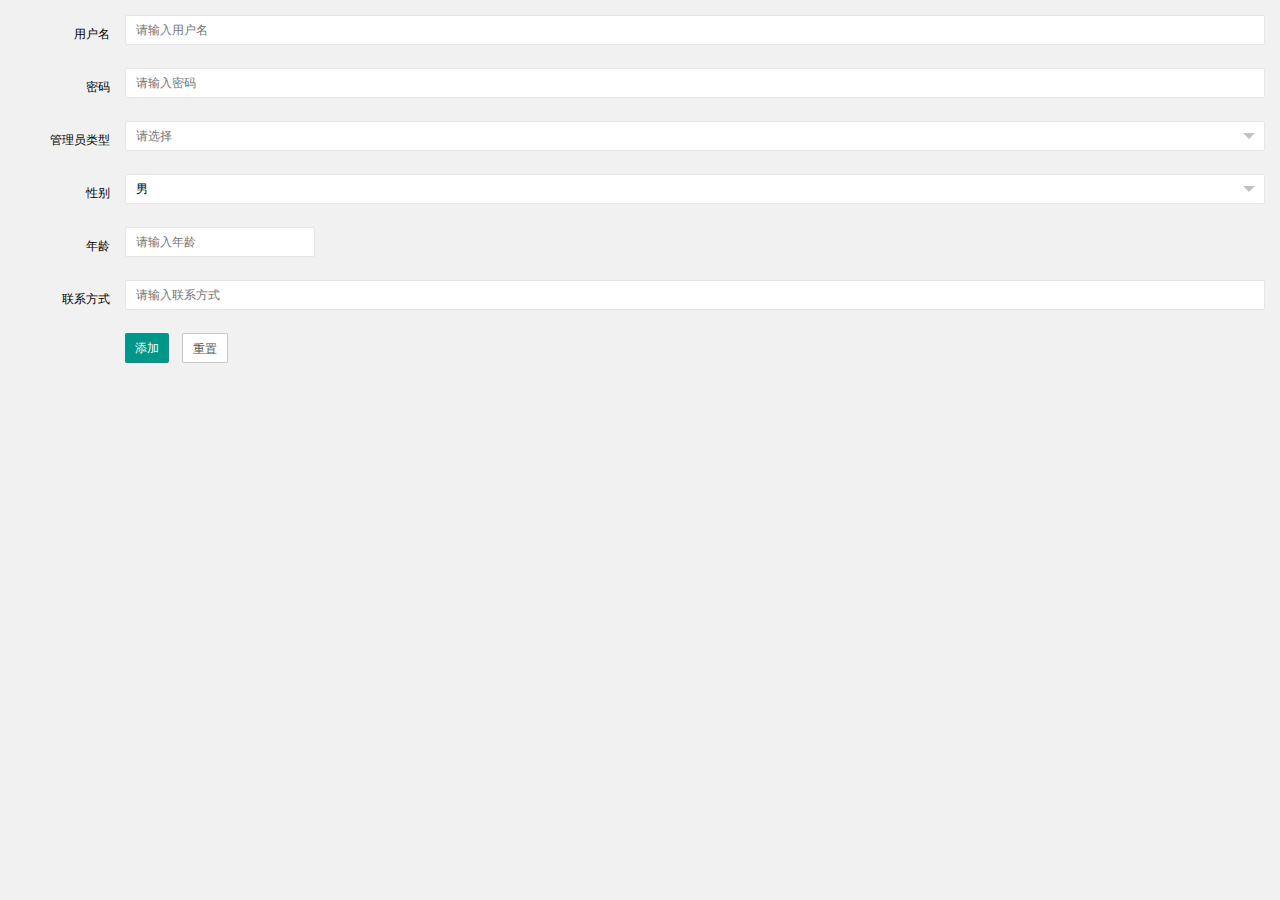
<file: web/resources/admin-admin-add.html>
<!DOCTYPE html>
<html class="x-admin-sm">

<head>
  <meta charset="UTF-8">
  <title>欢迎页面-X-admin2.2</title>
  <meta name="renderer" content="webkit">
  <meta http-equiv="X-UA-Compatible" content="IE=edge,chrome=1">
  <meta name="viewport" content="width=device-width,user-scalable=yes, minimum-scale=0.4, initial-scale=0.8,target-densitydpi=low-dpi" />
  <link rel="stylesheet" href="./css/font.css">
  <link rel="stylesheet" href="./css/xadmin.css">
  <script type="text/javascript" src="./lib/layui/layui.js" charset="utf-8"></script>
  <script type="text/javascript" src="./js/xadmin.js"></script>
  <!-- 让IE8/9支持媒体查询，从而兼容栅格 -->
  <!--[if lt IE 9]>
  <script src="https://cdn.staticfile.org/html5shiv/r29/html5.min.js"></script>
  <script src="https://cdn.staticfile.org/respond.js/1.4.2/respond.min.js"></script>
  <![endif]--></head>

<body>
<div class="layui-fluid">
  <div class="layui-row">
    <form class="layui-form" action="" id="addForm">
      <div class="layui-form-item">
        <label class="layui-form-label">用户名</label>
        <div class="layui-input-block">
          <input type="text" name="username" id="username" required  lay-verify="required" placeholder="请输入用户名" autocomplete="off" class="layui-input">
        </div>
      </div>
      <div class="layui-form-item">
        <label class="layui-form-label">密码</label>
        <div class="layui-input-block">
          <input type="password" name="password" id="password" required  lay-verify="required" placeholder="请输入密码" autocomplete="off" class="layui-input">
        </div>
      </div>
      <div class="layui-form-item">
        <label class="layui-form-label">管理员类型</label>
        <div class="layui-input-block">
          <select name="issuper" lay-verify="required">
            <option value=""></option>
            <option value="0">管理员</option>
            <option value="1">超级管理员</option>
          </select>
        </div>
      </div>
      <div class="layui-form-item">
        <label class="layui-form-label">性别</label>
        <div class="layui-input-block">
          <select name="sex" id="sex" lay-verify="required">
            <option value="男">男</option>
            <option value="女">女</option>
          </select>
        </div>
      </div>
      <div class="layui-form-item">
        <label class="layui-form-label">年龄</label>
        <div class="layui-input-inline">
          <input type="text" name="age" id="age" required lay-verify="required" placeholder="请输入年龄" autocomplete="off" class="layui-input">
        </div>
      </div>
      <div class="layui-form-item">
        <label class="layui-form-label">联系方式</label>
        <div class="layui-input-block">
          <input type="text" name="phone" id="phone" required  lay-verify="required" placeholder="请输入联系方式" autocomplete="off" class="layui-input">
        </div>
      </div>
      <div class="layui-form-item">
        <div class="layui-input-block">
          <button class="layui-btn" lay-submit lay-filter="formDemo">添加</button>
          <button type="reset" class="layui-btn layui-btn-primary">重置</button>
        </div>
      </div>
    </form>
  </div>
</div>
<script>
  //Demo
  layui.use('form', function(){
    var form = layui.form;

    //提交
    form.on('submit(formDemo)', function(data){
      $.ajax({
        url: "/admin/add",
        type: "POST",
        data: $("#addForm").serialize(),
        success: function (data) {
          alert("添加成功");   //打印提示信息
        },
        error: function (data) {
          alert("error!")
        }
      });
      return false;
    });
  });

</script>
<script>var _hmt = _hmt || []; (function() {
  var hm = document.createElement("script");
  hm.src = "https://hm.baidu.com/hm.js?b393d153aeb26b46e9431fabaf0f6190";
  var s = document.getElementsByTagName("script")[0];
  s.parentNode.insertBefore(hm, s);
})();</script>
</body>

</html>
</file>
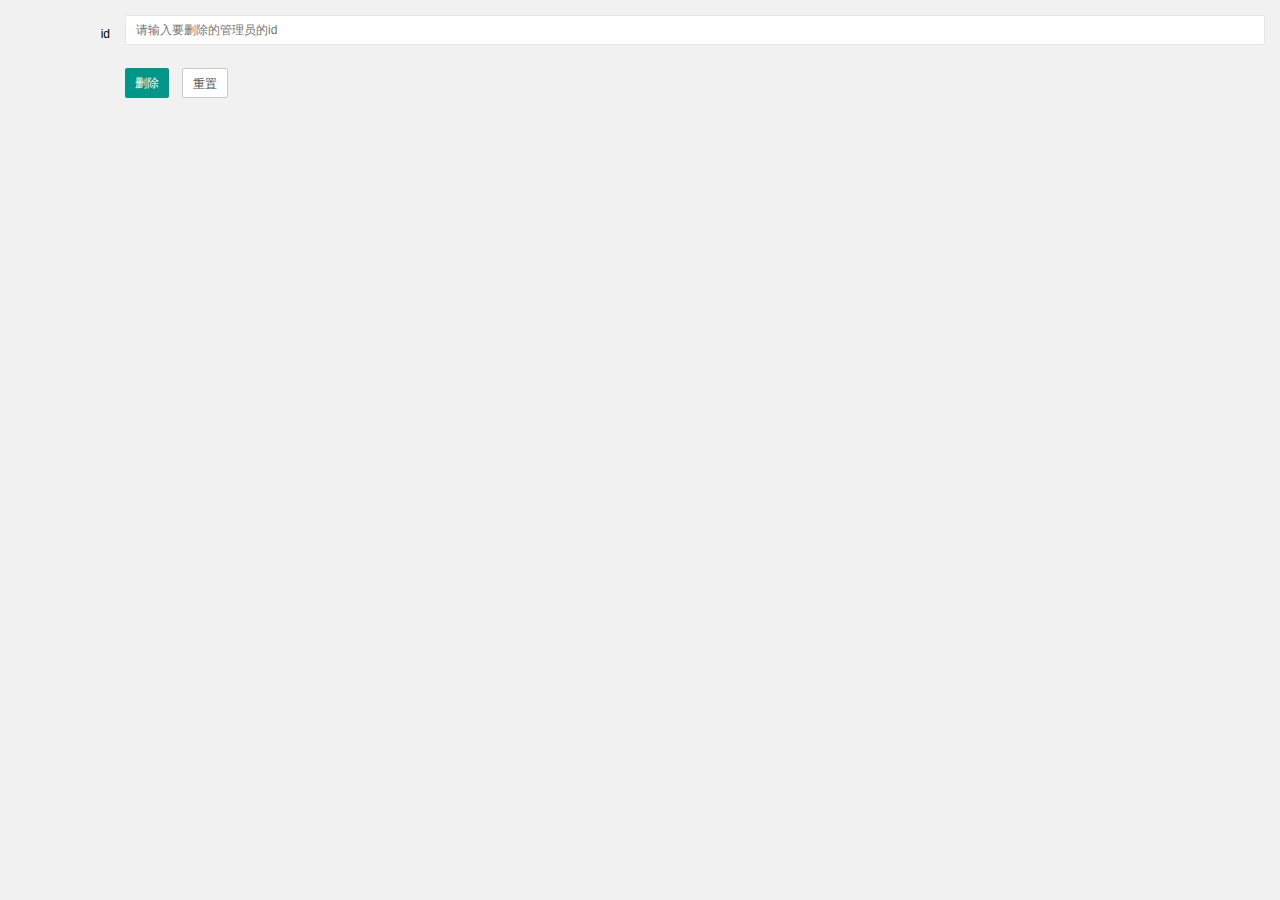
<file: web/resources/admin-admin-del.html>
<!DOCTYPE html>
<html class="x-admin-sm">

<head>
    <meta charset="UTF-8">
    <title>欢迎页面-X-admin2.2</title>
    <meta name="renderer" content="webkit">
    <meta http-equiv="X-UA-Compatible" content="IE=edge,chrome=1">
    <meta name="viewport" content="width=device-width,user-scalable=yes, minimum-scale=0.4, initial-scale=0.8,target-densitydpi=low-dpi" />
    <link rel="stylesheet" href="./css/font.css">
    <link rel="stylesheet" href="./css/xadmin.css">
    <script type="text/javascript" src="./lib/layui/layui.js" charset="utf-8"></script>
    <script type="text/javascript" src="./js/xadmin.js"></script>
    <!-- 让IE8/9支持媒体查询，从而兼容栅格 -->
    <!--[if lt IE 9]>
    <script src="https://cdn.staticfile.org/html5shiv/r29/html5.min.js"></script>
    <script src="https://cdn.staticfile.org/respond.js/1.4.2/respond.min.js"></script>
    <![endif]--></head>

<body>
<div class="layui-fluid">
    <div class="layui-row">
        <form class="layui-form" action="" id="addForm">
            <div class="layui-form-item">
                <label class="layui-form-label">id</label>
                <div class="layui-input-block">
                    <input type="text" name="id" id="id" required  lay-verify="required" placeholder="请输入要删除的管理员的id" autocomplete="off" class="layui-input">
                </div>
            </div>
            <div class="layui-form-item">
                <div class="layui-input-block">
                    <button class="layui-btn" lay-submit lay-filter="formDemo">删除</button>
                    <button type="reset" class="layui-btn layui-btn-primary">重置</button>
                </div>
            </div>
        </form>
    </div>
</div>
<script>
    //Demo
    layui.use('form', function(){
        var form = layui.form;

        //提交
        form.on('submit(formDemo)', function(id){
            $.ajax({
                url:"/admin/delete?id="+$("#id").val(),
                type:"GET",
                data:$("#id").val(),
                success:function(data){
                    console.log(this.url);
                    alert("删除成功")
                },
                error:function(data){
                    alert("error!")
                }
            });
            return false;
        });
    });

</script>
<script>var _hmt = _hmt || []; (function() {
    var hm = document.createElement("script");
    hm.src = "https://hm.baidu.com/hm.js?b393d153aeb26b46e9431fabaf0f6190";
    var s = document.getElementsByTagName("script")[0];
    s.parentNode.insertBefore(hm, s);
})();</script>
</body>

</html>
</file>
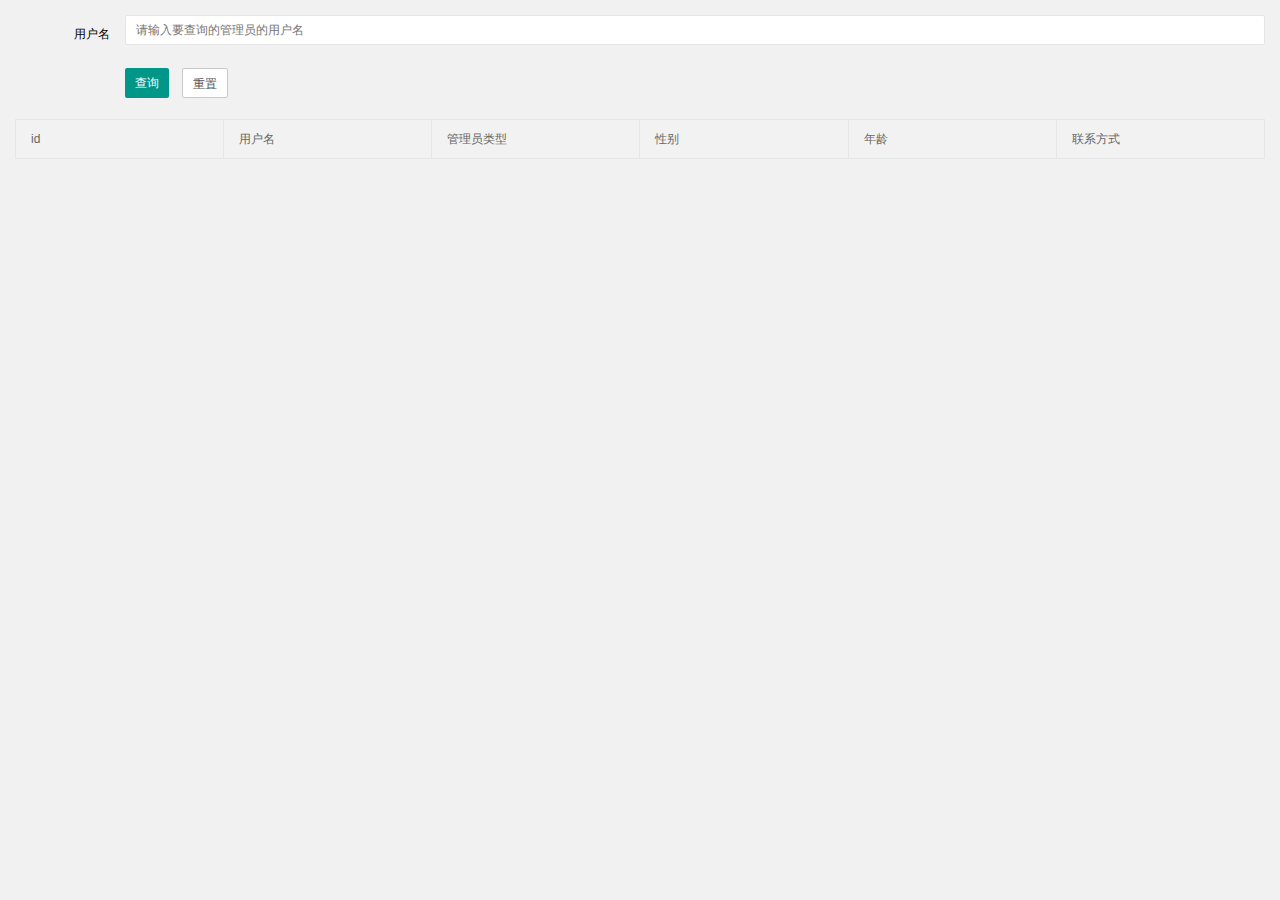
<file: web/resources/admin-admin-get.html>
<!DOCTYPE html>
<html class="x-admin-sm">

<head>
  <meta charset="UTF-8">
  <title>欢迎页面-X-admin2.2</title>
  <meta name="renderer" content="webkit">
  <meta http-equiv="X-UA-Compatible" content="IE=edge,chrome=1">
  <meta name="viewport" content="width=device-width,user-scalable=yes, minimum-scale=0.4, initial-scale=0.8,target-densitydpi=low-dpi" />
  <link rel="stylesheet" href="./css/font.css">
  <link rel="stylesheet" href="./css/xadmin.css">
  <script type="text/javascript" src="./lib/layui/layui.js" charset="utf-8"></script>
  <script type="text/javascript" src="./js/xadmin.js"></script>
  <!-- 让IE8/9支持媒体查询，从而兼容栅格 -->
  <!--[if lt IE 9]>
  <script src="https://cdn.staticfile.org/html5shiv/r29/html5.min.js"></script>
  <script src="https://cdn.staticfile.org/respond.js/1.4.2/respond.min.js"></script>
  <![endif]--></head>

<body>
<div class="layui-fluid">
  <div class="layui-row">
    <form class="layui-form" action="" id="getForm">
      <div class="layui-form-item">
        <label class="layui-form-label">用户名</label>
        <div class="layui-input-block">
          <input type="text" name="username" id="username" required  lay-verify="required" placeholder="请输入要查询的管理员的用户名" autocomplete="off" class="layui-input">
        </div>
      </div>
      <div class="layui-form-item">
        <div class="layui-input-block">
          <button class="layui-btn" lay-submit lay-filter="formDemo">查询</button>
          <button type="reset" class="layui-btn layui-btn-primary">重置</button>
        </div>
      </div>
    </form>
    <table class="layui-table" lay-filter="test">
      <thead>
      <tr>
        <th >id</th>
        <th >用户名</th>
        <th>管理员类型</th>
        <th >性别</th>
        <th>年龄</th>
        <th>联系方式</th>

      </tr>
      </thead>
      <tbody id="tbody"></tbody>
    </table>
  </div>
</div>
<script>
  //Demo
  layui.use('form', function(){
    var form = layui.form;

    //提交
    form.on('submit(formDemo)', function(id){
      $.ajax({
        url:'admin/get',
        type:'GET',
        data:$("#getForm").serialize(),
        success:function(data){
          if (data.issuper == 1){
            superinfo="超级管理员"
          }else {superinfo="管理员"};
          var htmlstr="";
          var str = "<tr><td>"+data.id
                  +"</td><td>"+data.password
                  +"</td><td>"+superinfo
                  +"</td><td>"+data.sex
                  +"</td><td>"+data.age
                  +"</td><td>"+data.phone
                  +"</td></tr>"
          htmlstr+=str;
          $("#tbody").html(htmlstr);
        },
        error:function(){
          alert('服务器执行错误！');
        }
      });
      return false;
    });
  });

</script>
<script>var _hmt = _hmt || []; (function() {
  var hm = document.createElement("script");
  hm.src = "https://hm.baidu.com/hm.js?b393d153aeb26b46e9431fabaf0f6190";
  var s = document.getElementsByTagName("script")[0];
  s.parentNode.insertBefore(hm, s);
})();</script>
</body>

</html>
</file>
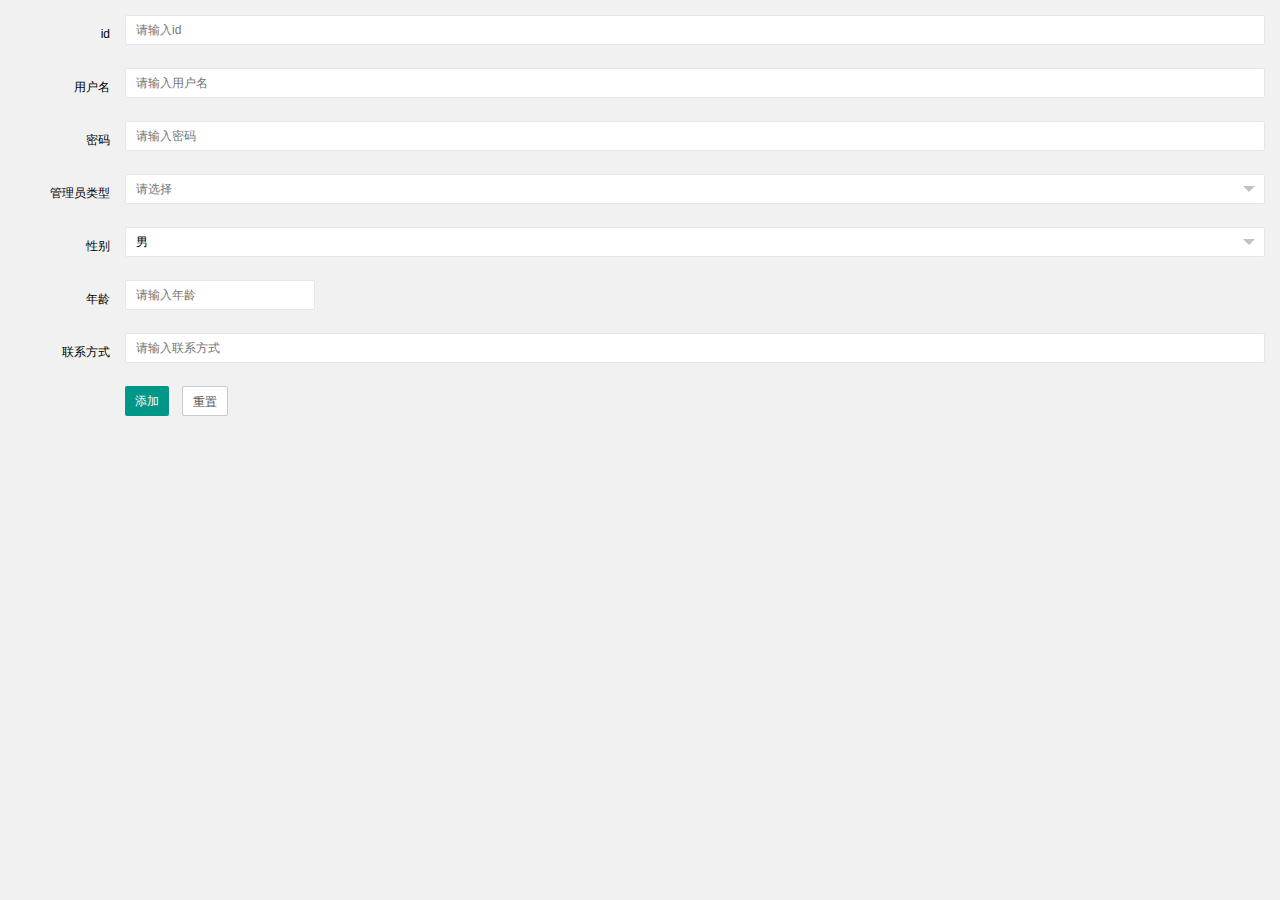
<file: web/resources/admin-admin-update.html>
<!DOCTYPE html>
<html class="x-admin-sm">

<head>
  <meta charset="UTF-8">
  <title>欢迎页面-X-admin2.2</title>
  <meta name="renderer" content="webkit">
  <meta http-equiv="X-UA-Compatible" content="IE=edge,chrome=1">
  <meta name="viewport" content="width=device-width,user-scalable=yes, minimum-scale=0.4, initial-scale=0.8,target-densitydpi=low-dpi" />
  <link rel="stylesheet" href="./css/font.css">
  <link rel="stylesheet" href="./css/xadmin.css">
  <script type="text/javascript" src="./lib/layui/layui.js" charset="utf-8"></script>
  <script type="text/javascript" src="./js/xadmin.js"></script>
  <!-- 让IE8/9支持媒体查询，从而兼容栅格 -->
  <!--[if lt IE 9]>
  <script src="https://cdn.staticfile.org/html5shiv/r29/html5.min.js"></script>
  <script src="https://cdn.staticfile.org/respond.js/1.4.2/respond.min.js"></script>
  <![endif]--></head>

<body>
<div class="layui-fluid">
  <div class="layui-row">
    <form class="layui-form" action="" id="editForm">
      <div class="layui-form-item">
        <label class="layui-form-label">id</label>
        <div class="layui-input-block">
          <input type="text" name="id" id="id" required  lay-verify="required" placeholder="请输入id" autocomplete="off" class="layui-input">
        </div>
      </div>
      <div class="layui-form-item">
        <label class="layui-form-label">用户名</label>
        <div class="layui-input-block">
          <input type="text" name="username" id="username" required  lay-verify="required" placeholder="请输入用户名" autocomplete="off" class="layui-input">
        </div>
      </div>
      <div class="layui-form-item">
        <label class="layui-form-label">密码</label>
        <div class="layui-input-block">
          <input type="password" name="password" id="password" required  lay-verify="required" placeholder="请输入密码" autocomplete="off" class="layui-input">
        </div>
      </div>
      <div class="layui-form-item">
        <label class="layui-form-label">管理员类型</label>
        <div class="layui-input-block">
          <select name="issuper" lay-verify="required">
            <option value=""></option>
            <option value="0">管理员</option>
            <option value="1">超级管理员</option>
          </select>
        </div>
      </div>
      <div class="layui-form-item">
        <label class="layui-form-label">性别</label>
        <div class="layui-input-block">
          <select name="sex" id="sex" lay-verify="required">
            <option value="男">男</option>
            <option value="女">女</option>
          </select>
        </div>
      </div>
      <div class="layui-form-item">
        <label class="layui-form-label">年龄</label>
        <div class="layui-input-inline">
          <input type="text" name="age" id="age" required lay-verify="required" placeholder="请输入年龄" autocomplete="off" class="layui-input">
        </div>
      </div>
      <div class="layui-form-item">
        <label class="layui-form-label">联系方式</label>
        <div class="layui-input-block">
          <input type="text" name="phone" id="phone" required  lay-verify="required" placeholder="请输入联系方式" autocomplete="off" class="layui-input">
        </div>
      </div>
      <div class="layui-form-item">
        <div class="layui-input-block">
          <button class="layui-btn" lay-submit lay-filter="formDemo">添加</button>
          <button type="reset" class="layui-btn layui-btn-primary">重置</button>
        </div>
      </div>
    </form>
  </div>
</div>
<script>
  //Demo
  layui.use('form', function(){
    var form = layui.form;

    //提交
    form.on('submit(formDemo)', function(data){
      $.ajax({
        url: "/admin/update",
        type: "POST",
        data: $("#editForm").serialize(),
        success: function(data) {
          console.log(data);
          alert('更新成功');
        },
        error: function(data) {
          alert('更新失败!');
        }
      });
      return false;
    });
  });

</script>
<script>var _hmt = _hmt || []; (function() {
  var hm = document.createElement("script");
  hm.src = "https://hm.baidu.com/hm.js?b393d153aeb26b46e9431fabaf0f6190";
  var s = document.getElementsByTagName("script")[0];
  s.parentNode.insertBefore(hm, s);
})();</script>
</body>

</html>
</file>
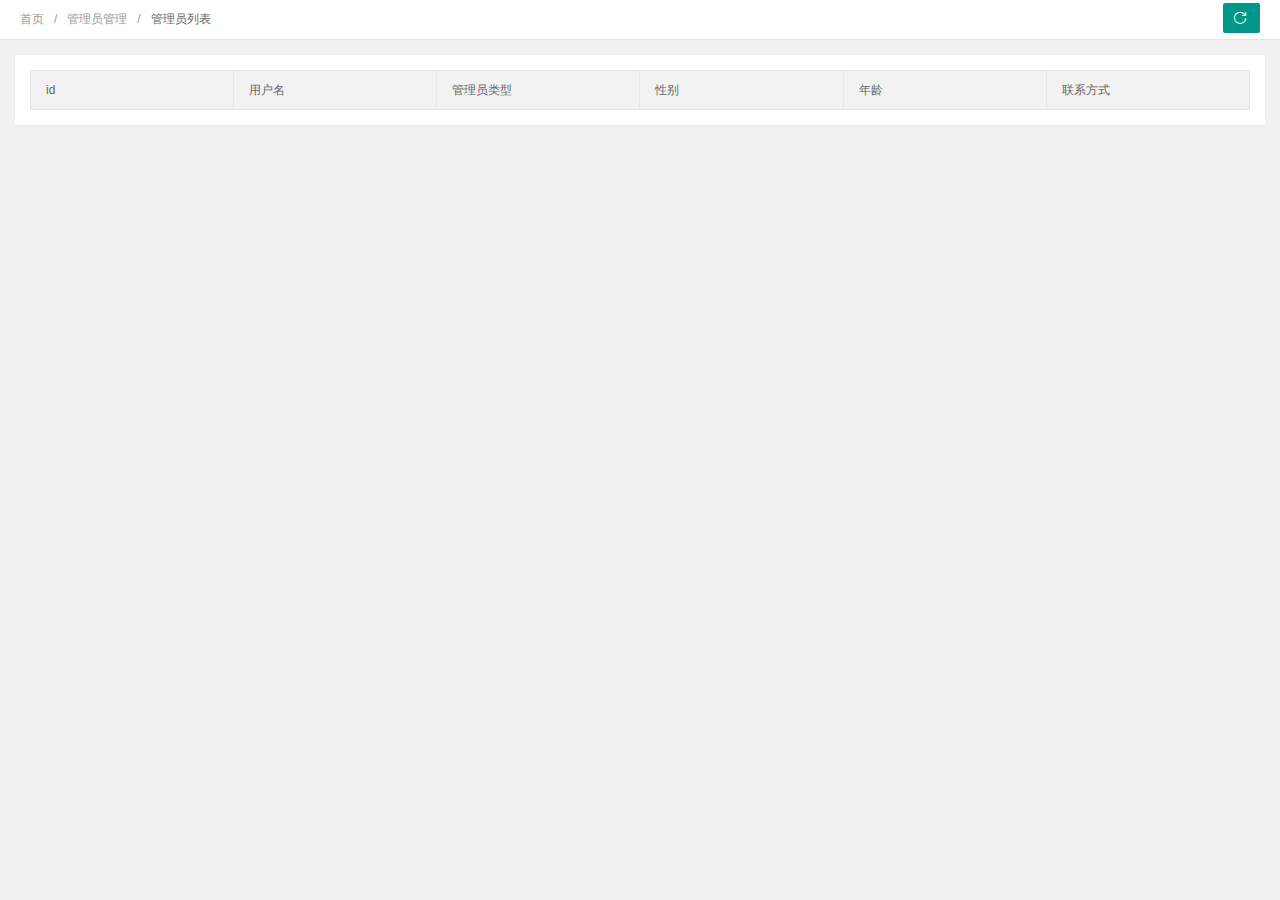
<file: web/resources/admin-list.html>
<!DOCTYPE html>
<html class="x-admin-sm">

<head>
    <meta charset="UTF-8">
    <title>欢迎页面-X-admin2.2</title>
    <meta name="renderer" content="webkit">
    <meta http-equiv="X-UA-Compatible" content="IE=edge,chrome=1">
    <meta name="viewport" content="width=device-width,user-scalable=yes, minimum-scale=0.4, initial-scale=0.8,target-densitydpi=low-dpi" />
    <link rel="stylesheet" href="./css/font.css">
    <link rel="stylesheet" href="./css/xadmin.css">
    <script src="./lib/layui/layui.js" charset="utf-8"></script>
    <script type="text/javascript" src="./js/xadmin.js"></script>
    <script src="https://cdn.staticfile.org/jquery/2.1.1/jquery.min.js"></script>

</head>

<body>
<div class="x-nav">
            <span class="layui-breadcrumb">
                <a href="">首页</a>
                <a href="">管理员管理</a>
                <a>
                    <cite>管理员列表</cite></a>
            </span>
    <a class="layui-btn layui-btn-small" style="line-height:1.6em;margin-top:3px;float:right" onclick="location.reload()" title="刷新">
        <i class="layui-icon layui-icon-refresh" style="line-height:30px"></i>
    </a>
</div>
<div class="layui-fluid">
    <div class="layui-row layui-col-space15">
        <div class="layui-col-md12">
            <div class="layui-card">
                <div class="layui-card-body ">
                    <table class="layui-table" lay-filter="test">
                        <thead>
                        <tr>
                            <th >id</th>
                            <th >用户名</th>
                            <th>管理员类型</th>
                            <th >性别</th>
                            <th>年龄</th>
                            <th>联系方式</th>

                        </tr>
                        </thead>
                        <tbody id="tbody"></tbody>
                    </table>
                </div>
            </div>
        </div>
    </div>
</div>

</body>

<script>$(function(){query();
});
//查询所有用户信息
function query(){
    $.ajax({
        url:'/admin/query',
        type:'GET',
        dataType:'json',
        success:function(data){
            var htmlstr="";
            for(var i=0;i<data.length;i++){
                var admin = data[i];
                if (admin.issuper == 1){
                    superinfo="超级管理员"
                }else {superinfo="管理员"};
                var str = "<tr><td>"+admin.id
                    +"</td><td>"+admin.username
                    +"</td><td>"+superinfo
                    +"</td><td>"+admin.sex
                    +"</td><td>"+admin.age
                    +"</td><td>"+admin.phone
                    +"</td></tr>"
                htmlstr+=str;
            }
            $("#tbody").html(htmlstr);
        },
        error:function(){
            alert('服务器执行错误！');
        }
    });
}
</script>

<script>layui.use('laydate',
    function() {
        var laydate = layui.laydate;

        //执行一个laydate实例
        laydate.render({
            elem: '#start' //指定元素
        });

        //执行一个laydate实例
        laydate.render({
            elem: '#end' //指定元素
        });

    });</script>

<script>var _hmt = _hmt || []; (function() {
    var hm = document.createElement("script");
    hm.src = "https://hm.baidu.com/hm.js?b393d153aeb26b46e9431fabaf0f6190";
    var s = document.getElementsByTagName("script")[0];
    s.parentNode.insertBefore(hm, s);
})();</script>

</html>
</file>
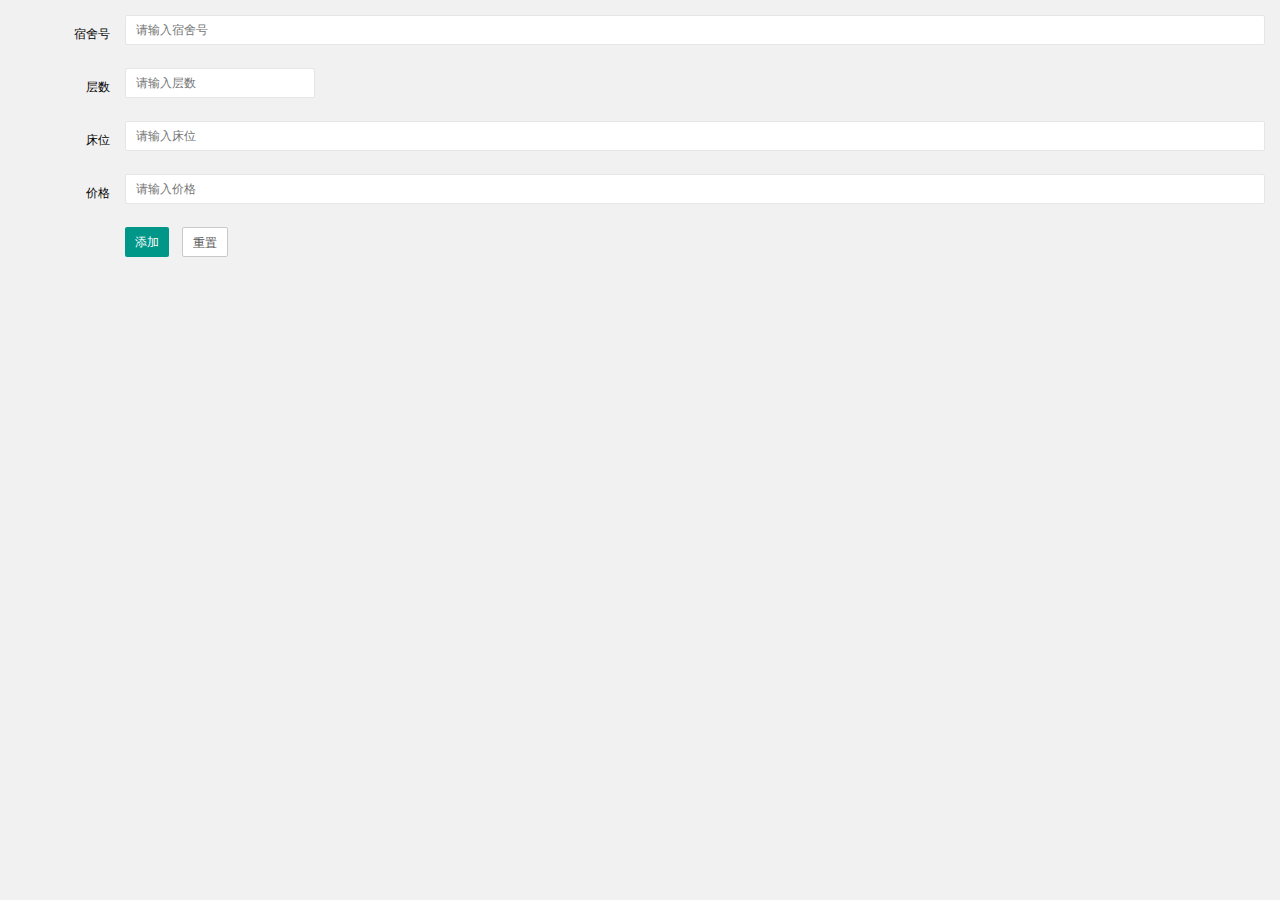
<file: web/resources/dormitory-admin-add.html>
<!DOCTYPE html>
<html class="x-admin-sm">

<head>
  <meta charset="UTF-8">
  <title>欢迎页面-X-admin2.2</title>
  <meta name="renderer" content="webkit">
  <meta http-equiv="X-UA-Compatible" content="IE=edge,chrome=1">
  <meta name="viewport" content="width=device-width,user-scalable=yes, minimum-scale=0.4, initial-scale=0.8,target-densitydpi=low-dpi" />
  <link rel="stylesheet" href="./css/font.css">
  <link rel="stylesheet" href="./css/xadmin.css">
  <script type="text/javascript" src="./lib/layui/layui.js" charset="utf-8"></script>
  <script type="text/javascript" src="./js/xadmin.js"></script>
  <!-- 让IE8/9支持媒体查询，从而兼容栅格 -->
  <!--[if lt IE 9]>
  <script src="https://cdn.staticfile.org/html5shiv/r29/html5.min.js"></script>
  <script src="https://cdn.staticfile.org/respond.js/1.4.2/respond.min.js"></script>
  <![endif]--></head>

<body>
<div class="layui-fluid">
  <div class="layui-row">
    <form class="layui-form" action="" id="addForm">
        <div class="layui-form-item">
          <label class="layui-form-label">宿舍号</label>
          <div class="layui-input-block">
            <input type="text" name="dormitoryid" id="dormitoryid" required  lay-verify="required" placeholder="请输入宿舍号" autocomplete="off" class="layui-input">
          </div>
        </div>
        <div class="layui-form-item">
          <label class="layui-form-label">层数</label>
          <div class="layui-input-inline">
            <input type="text" name="floor" id="floor" required lay-verify="required" placeholder="请输入层数" autocomplete="off" class="layui-input">
          </div>
        </div>
        <div class="layui-form-item">
          <label class="layui-form-label">床位</label>
          <div class="layui-input-block">
            <input type="text" name="bed" id="bed" required  lay-verify="required" placeholder="请输入床位" autocomplete="off" class="layui-input">
          </div>
        </div><div class="layui-form-item">
        <label class="layui-form-label">价格</label>
        <div class="layui-input-block">
          <input type="text" name="price" id="price" required  lay-verify="required" placeholder="请输入价格" autocomplete="off" class="layui-input">
        </div>
      </div>
        <div class="layui-form-item">
          <div class="layui-input-block">
            <button class="layui-btn" lay-submit lay-filter="formDemo">添加</button>
            <button type="reset" class="layui-btn layui-btn-primary">重置</button>
          </div>
        </div>
    </form>
  </div>
</div>
<script>
  //Demo
  layui.use('form', function(){
    var form = layui.form;

    //提交
    form.on('submit(formDemo)', function(data){
      $.ajax({
        url: "/dormitory/add",
        type: "POST",
        data: $("#addForm").serialize(),
        success: function (data) {
          alert("添加成功");   //打印提示信息
        },
        error: function (data) {
          alert("error!")
        }
      });
      return false;
    });
  });

</script>
<script>var _hmt = _hmt || []; (function() {
  var hm = document.createElement("script");
  hm.src = "https://hm.baidu.com/hm.js?b393d153aeb26b46e9431fabaf0f6190";
  var s = document.getElementsByTagName("script")[0];
  s.parentNode.insertBefore(hm, s);
})();</script>
</body>

</html>
</file>
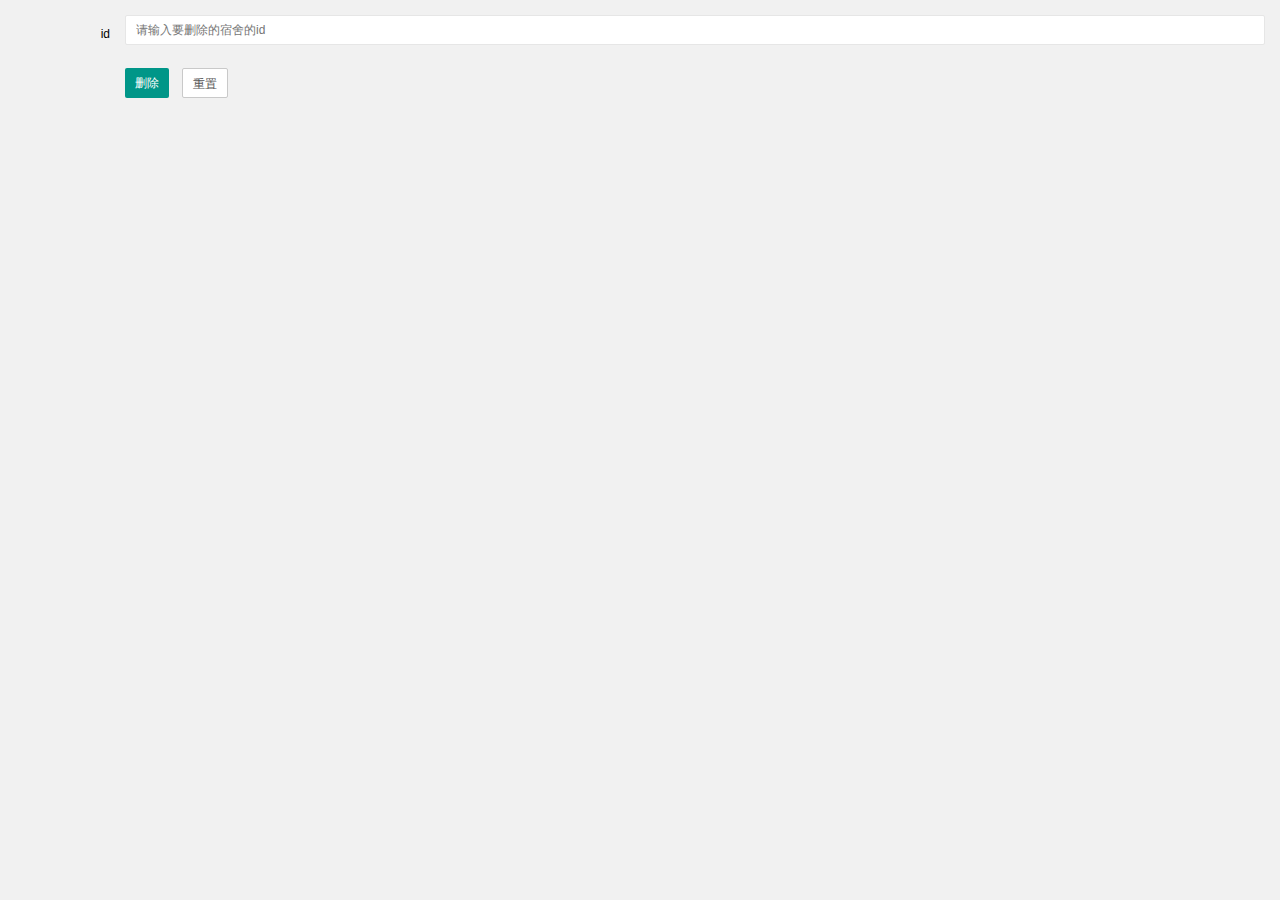
<file: web/resources/dormitory-admin-del.html>
<!DOCTYPE html>
<html class="x-admin-sm">

<head>
  <meta charset="UTF-8">
  <title>欢迎页面-X-admin2.2</title>
  <meta name="renderer" content="webkit">
  <meta http-equiv="X-UA-Compatible" content="IE=edge,chrome=1">
  <meta name="viewport" content="width=device-width,user-scalable=yes, minimum-scale=0.4, initial-scale=0.8,target-densitydpi=low-dpi" />
  <link rel="stylesheet" href="./css/font.css">
  <link rel="stylesheet" href="./css/xadmin.css">
  <script type="text/javascript" src="./lib/layui/layui.js" charset="utf-8"></script>
  <script type="text/javascript" src="./js/xadmin.js"></script>
  <!-- 让IE8/9支持媒体查询，从而兼容栅格 -->
  <!--[if lt IE 9]>
  <script src="https://cdn.staticfile.org/html5shiv/r29/html5.min.js"></script>
  <script src="https://cdn.staticfile.org/respond.js/1.4.2/respond.min.js"></script>
  <![endif]--></head>

<body>
<div class="layui-fluid">
  <div class="layui-row">
    <form class="layui-form" action="" id="iddelete">
      <div class="layui-form-item">
        <label class="layui-form-label">id</label>
        <div class="layui-input-block">
          <input type="text" name="id" id="id" required  lay-verify="required" placeholder="请输入要删除的宿舍的id" autocomplete="off" class="layui-input">
        </div>
      </div>
      <div class="layui-form-item">
        <div class="layui-input-block">
          <button class="layui-btn" lay-submit lay-filter="formDemo">删除</button>
          <button type="reset" class="layui-btn layui-btn-primary">重置</button>
        </div>
      </div>
    </form>
  </div>
</div>
<script>
  //Demo
  layui.use('form', function(){
    var form = layui.form;

    //提交
    form.on('submit(formDemo)', function(id){
      $.ajax({
        url:"/dormitory/delete?id="+$("#id").val(),
        type:"GET",
        data:$("#id").val(),
        success:function(data){
          alert("删除成功")
        },
        error:function(data){
          alert("error!")
        }
      });
      return false;
    });
  });

</script>
<script>var _hmt = _hmt || []; (function() {
  var hm = document.createElement("script");
  hm.src = "https://hm.baidu.com/hm.js?b393d153aeb26b46e9431fabaf0f6190";
  var s = document.getElementsByTagName("script")[0];
  s.parentNode.insertBefore(hm, s);
})();</script>
</body>

</html>
</file>
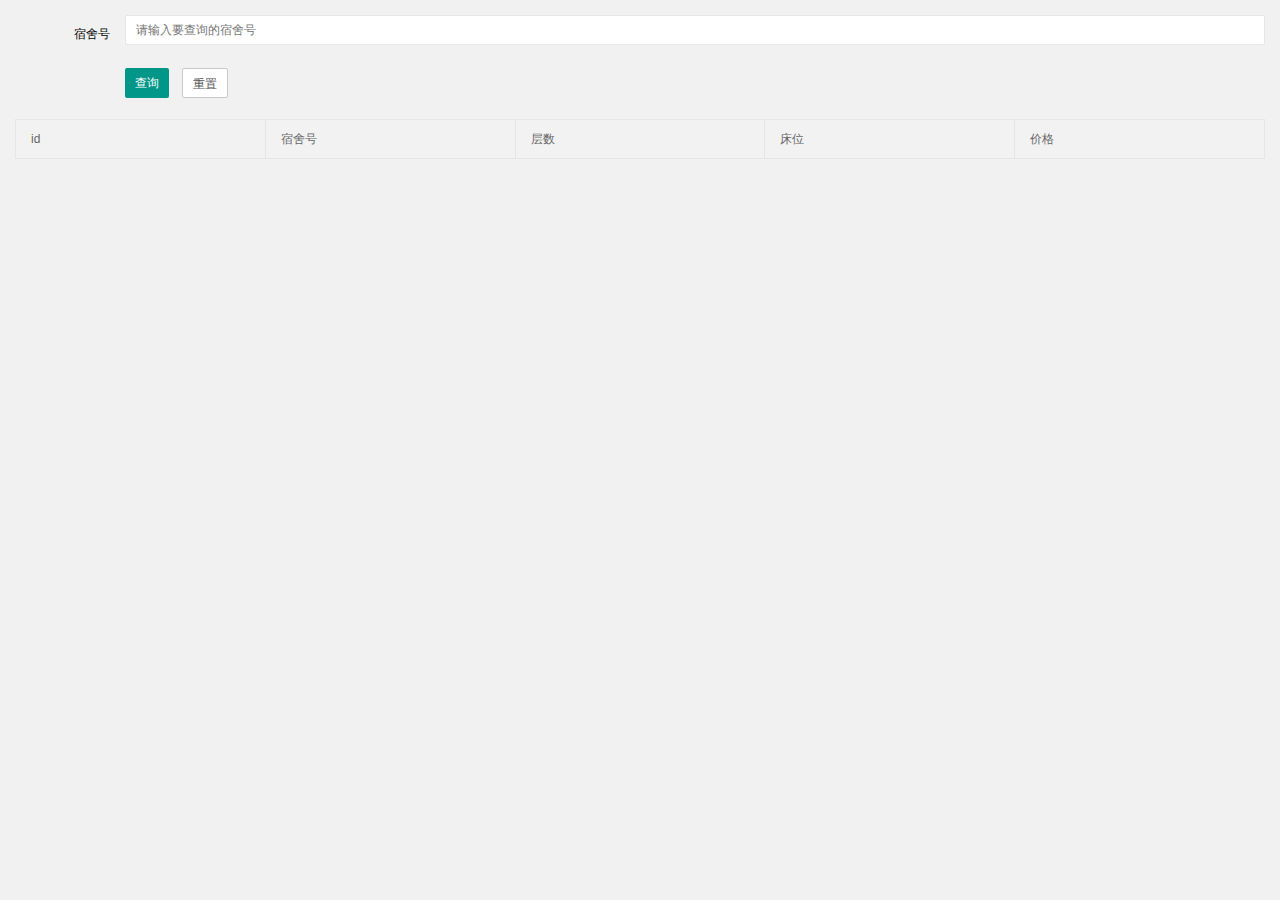
<file: web/resources/dormitory-admin-get.html>
<!DOCTYPE html>
<html class="x-admin-sm">

<head>
    <meta charset="UTF-8">
    <title>欢迎页面-X-admin2.2</title>
    <meta name="renderer" content="webkit">
    <meta http-equiv="X-UA-Compatible" content="IE=edge,chrome=1">
    <meta name="viewport" content="width=device-width,user-scalable=yes, minimum-scale=0.4, initial-scale=0.8,target-densitydpi=low-dpi" />
    <link rel="stylesheet" href="./css/font.css">
    <link rel="stylesheet" href="./css/xadmin.css">
    <script type="text/javascript" src="./lib/layui/layui.js" charset="utf-8"></script>
    <script type="text/javascript" src="./js/xadmin.js"></script>
    <!-- 让IE8/9支持媒体查询，从而兼容栅格 -->
    <!--[if lt IE 9]>
    <script src="https://cdn.staticfile.org/html5shiv/r29/html5.min.js"></script>
    <script src="https://cdn.staticfile.org/respond.js/1.4.2/respond.min.js"></script>
    <![endif]--></head>

<body>
<div class="layui-fluid">
    <div class="layui-row">
        <form class="layui-form" action="" id="getForm">
            <div class="layui-form-item">
                <label class="layui-form-label">宿舍号</label>
                <div class="layui-input-block">
                    <input type="text" name="dormitoryid" id="dormitoryid" required  lay-verify="required" placeholder="请输入要查询的宿舍号" autocomplete="off" class="layui-input">
                </div>
            </div>
            <div class="layui-form-item">
                <div class="layui-input-block">
                    <button class="layui-btn" lay-submit lay-filter="formDemo">查询</button>
                    <button type="reset" class="layui-btn layui-btn-primary">重置</button>
                </div>
            </div>
        </form>
        <table class="layui-table" lay-filter="test">
            <thead>
            <tr>
                <th >id</th>
                <th>宿舍号</th>
                <th>层数</th>
                <th>床位</th>
                <th>价格</th>
            </tr>
            </thead>
            <tbody id="tbody"></tbody>
        </table>
    </div>
</div>
<script>
    //Demo
    layui.use('form', function(){
        var form = layui.form;

        //提交
        form.on('submit(formDemo)', function(){
            $.ajax({
                url:'dormitory/get',
                type:'GET',
                data:$("#getForm").serialize(),
                success:function(data){
                    var htmlstr="";
                    var str = "<tr><td>"+data.id
                        +"</td><td>"+data.dormitoryid
                        +"</td><td>"+data.floor
                        +"</td><td>"+data.bed
                        +"</td><td>"+data.price
                        +"</td></tr>"
                    htmlstr+=str;
                    $("#tbody").html(htmlstr);
                },
                error:function(){
                    alert('服务器执行错误！');
                }
            });
            return false;
        });
    });

</script>
<script>var _hmt = _hmt || []; (function() {
    var hm = document.createElement("script");
    hm.src = "https://hm.baidu.com/hm.js?b393d153aeb26b46e9431fabaf0f6190";
    var s = document.getElementsByTagName("script")[0];
    s.parentNode.insertBefore(hm, s);
})();</script>
</body>

</html>
</file>
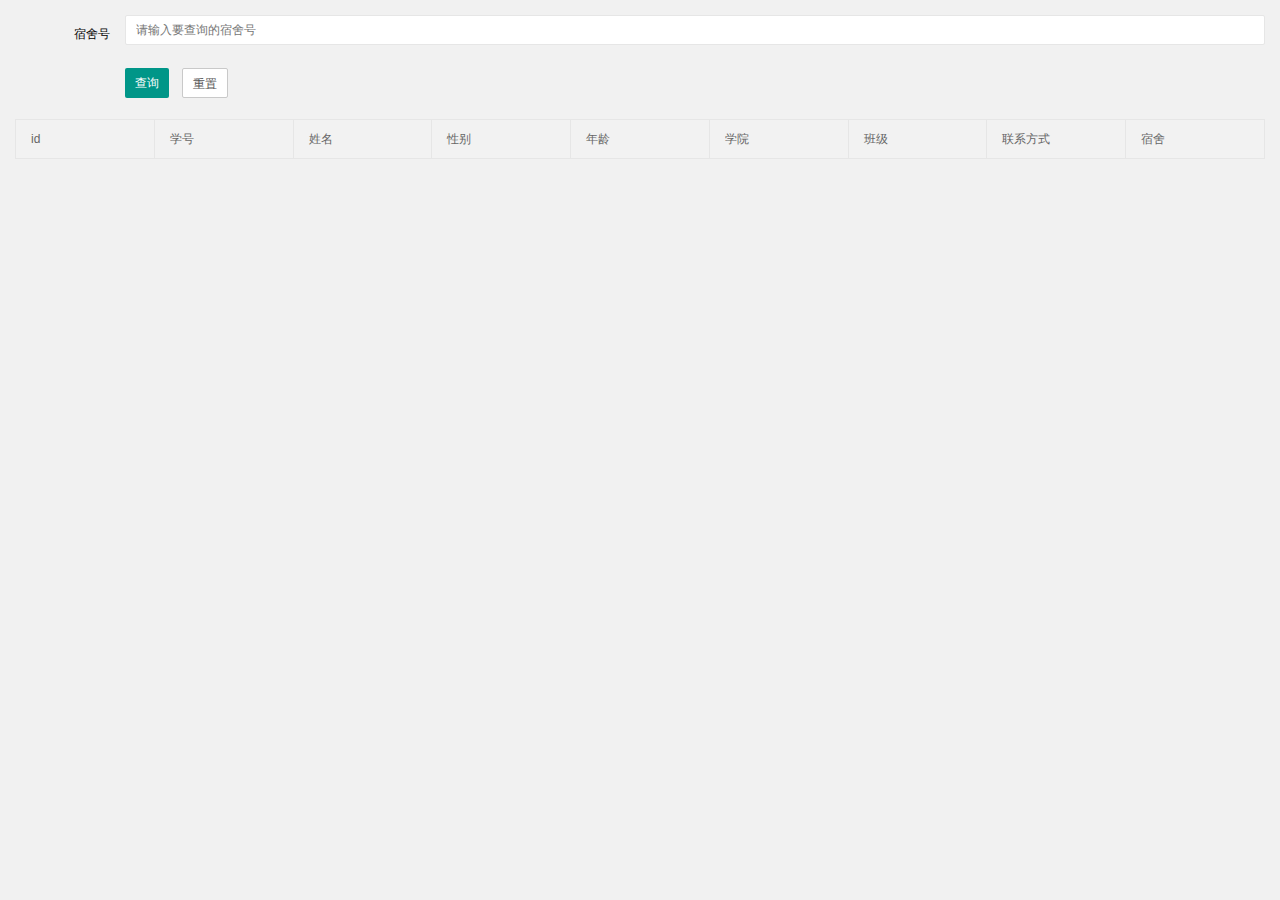
<file: web/resources/dormitory-admin-getstudentall.html>
<!DOCTYPE html>
<html class="x-admin-sm">

<head>
  <meta charset="UTF-8">
  <title>欢迎页面-X-admin2.2</title>
  <meta name="renderer" content="webkit">
  <meta http-equiv="X-UA-Compatible" content="IE=edge,chrome=1">
  <meta name="viewport" content="width=device-width,user-scalable=yes, minimum-scale=0.4, initial-scale=0.8,target-densitydpi=low-dpi" />
  <link rel="stylesheet" href="./css/font.css">
  <link rel="stylesheet" href="./css/xadmin.css">
  <script type="text/javascript" src="./lib/layui/layui.js" charset="utf-8"></script>
  <script type="text/javascript" src="./js/xadmin.js"></script>
  <!-- 让IE8/9支持媒体查询，从而兼容栅格 -->
  <!--[if lt IE 9]>
  <script src="https://cdn.staticfile.org/html5shiv/r29/html5.min.js"></script>
  <script src="https://cdn.staticfile.org/respond.js/1.4.2/respond.min.js"></script>
  <![endif]--></head>

<body>
<div class="layui-fluid">
  <div class="layui-row">
    <form class="layui-form" action="" id="getForm">
      <div class="layui-form-item">
        <label class="layui-form-label">宿舍号</label>
        <div class="layui-input-block">
          <input type="text" name="dormitory" id="dormitory" required  lay-verify="required" placeholder="请输入要查询的宿舍号" autocomplete="off" class="layui-input">
        </div>
      </div>
      <div class="layui-form-item">
        <div class="layui-input-block">
          <button class="layui-btn" lay-submit lay-filter="formDemo">查询</button>
          <button type="reset" class="layui-btn layui-btn-primary">重置</button>
        </div>
      </div>
    </form>
    <table class="layui-table" lay-filter="test">
      <thead>
      <tr>
        <th >id</th>
        <th >学号</th>
        <th>姓名</th>
        <th >性别</th>
        <th>年龄</th>
        <th >学院</th>
        <th >班级</th>
        <th >联系方式</th>
        <th >宿舍</th>
      </tr>
      </thead>
      <tbody id="tbody"></tbody>
    </table>
  </div>
</div>
<script>
  //Demo
  layui.use('form', function(){
    var form = layui.form;

    //提交
    form.on('submit(formDemo)', function(){
      $.ajax({
        url:'/student/getstudentall',
        type:'GET',
        data: $("#getForm").serialize(),
        dataType:'json',
        success:function(data){
          var htmlstr="";
          for(var i=0;i<data.length;i++){
            var student = data[i];
            var str = "<tr><td>"+student.id
                    +"</td><td>"+student.studentid
                    +"</td><td>"+student.studentname
                    +"</td><td>"+student.sex
                    +"</td><td>"+student.age
                    +"</td><td>"+student.department
                    +"</td><td>"+student.grade
                    +"</td><td>"+student.phone
                    +"</td><td>"+student.dormitory
                    +"</td></tr>"
            htmlstr+=str;
          }
          $("#tbody").html(htmlstr);
          alert("查看成功，屏幕有些小可能信息显示不完全，请打开全面浏览！")
        },
        error:function(){
          alert('服务器执行错误！');
        }
      });
      return false;
    });
  });

</script>
<script>var _hmt = _hmt || []; (function() {
  var hm = document.createElement("script");
  hm.src = "https://hm.baidu.com/hm.js?b393d153aeb26b46e9431fabaf0f6190";
  var s = document.getElementsByTagName("script")[0];
  s.parentNode.insertBefore(hm, s);
})();</script>
</body>

</html>
</file>
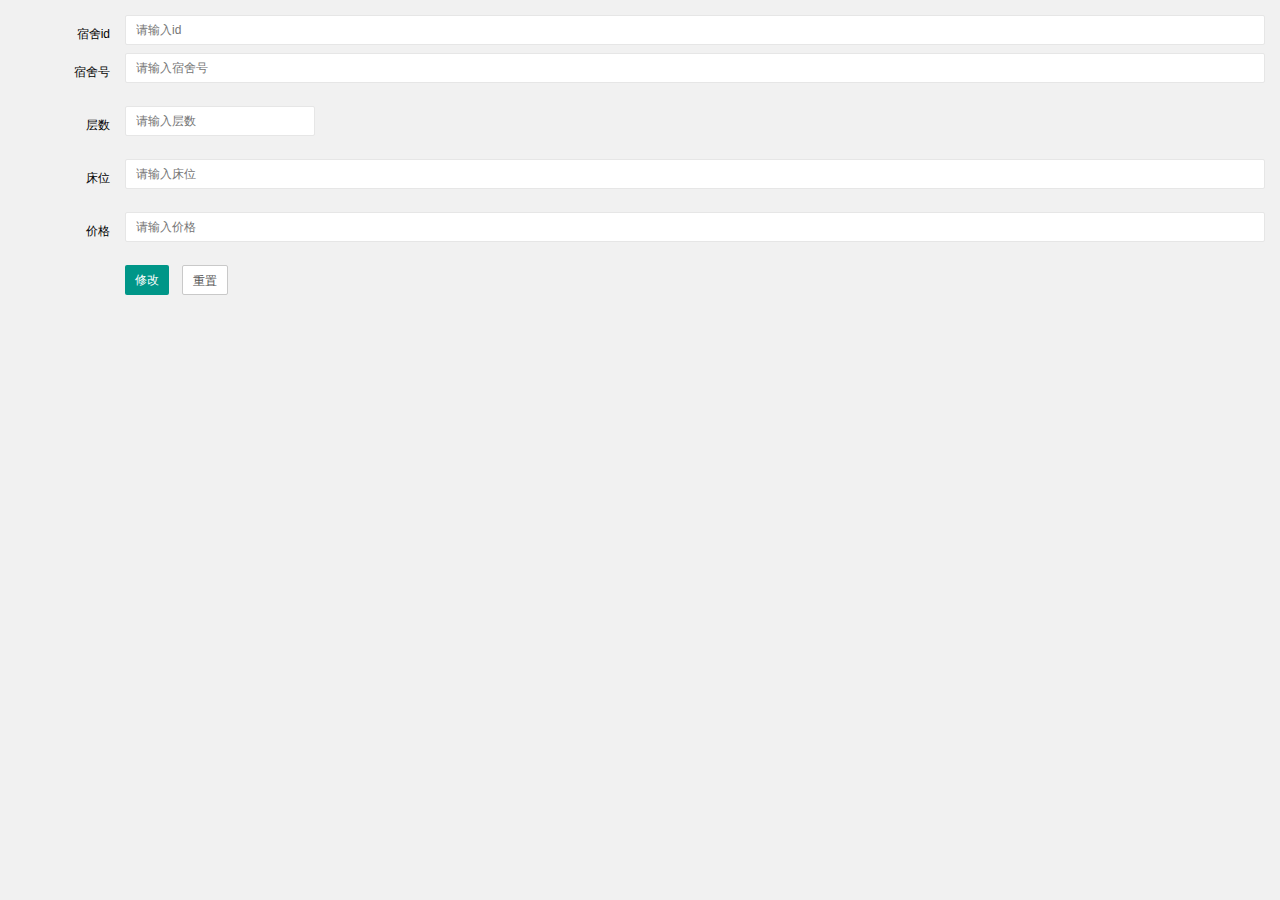
<file: web/resources/dormitory-admin-update.html>
<!DOCTYPE html>
<html class="x-admin-sm">

<head>
    <meta charset="UTF-8">
    <title>欢迎页面-X-admin2.2</title>
    <meta name="renderer" content="webkit">
    <meta http-equiv="X-UA-Compatible" content="IE=edge,chrome=1">
    <meta name="viewport" content="width=device-width,user-scalable=yes, minimum-scale=0.4, initial-scale=0.8,target-densitydpi=low-dpi" />
    <link rel="stylesheet" href="./css/font.css">
    <link rel="stylesheet" href="./css/xadmin.css">
    <script type="text/javascript" src="./lib/layui/layui.js" charset="utf-8"></script>
    <script type="text/javascript" src="./js/xadmin.js"></script>
    <!-- 让IE8/9支持媒体查询，从而兼容栅格 -->
    <!--[if lt IE 9]>
    <script src="https://cdn.staticfile.org/html5shiv/r29/html5.min.js"></script>
    <script src="https://cdn.staticfile.org/respond.js/1.4.2/respond.min.js"></script>
    <![endif]--></head>

<body>
<div class="layui-fluid">
    <div class="layui-row">
        <form class="layui-form" action="" id="addForm">
            <div class="layui-form-item">
                <label class="layui-form-label">宿舍id</label>
                <div class="layui-input-block">
                    <input type="text" name="id" id="id" required  lay-verify="required" placeholder="请输入id" autocomplete="off" class="layui-input">
                </div>
                <div class="layui-form-item">
                    <label class="layui-form-label">宿舍号</label>
                    <div class="layui-input-block">
                        <input type="text" name="dormitoryid" id="dormitoryid" required  lay-verify="required" placeholder="请输入宿舍号" autocomplete="off" class="layui-input">
                    </div>
                </div>
                <div class="layui-form-item">
                    <label class="layui-form-label">层数</label>
                    <div class="layui-input-inline">
                        <input type="text" name="floor" id="floor" required lay-verify="required" placeholder="请输入层数" autocomplete="off" class="layui-input">
                    </div>
                </div>
                <div class="layui-form-item">
                    <label class="layui-form-label">床位</label>
                    <div class="layui-input-block">
                        <input type="text" name="bed" id="bed" required  lay-verify="required" placeholder="请输入床位" autocomplete="off" class="layui-input">
                    </div>
                </div><div class="layui-form-item">
                <label class="layui-form-label">价格</label>
                <div class="layui-input-block">
                    <input type="text" name="price" id="price" required  lay-verify="required" placeholder="请输入价格" autocomplete="off" class="layui-input">
                </div>
            </div>
                <div class="layui-form-item">
                    <div class="layui-input-block">
                        <button class="layui-btn" lay-submit lay-filter="formDemo">修改</button>
                        <button type="reset" class="layui-btn layui-btn-primary">重置</button>
                    </div>
                </div>
        </form>
    </div>
</div>
<script>
    //Demo
    layui.use('form', function(){
        var form = layui.form;

        //提交
        form.on('submit(formDemo)', function(data){
            $.ajax({
                url: "/dormitory/update",
                type: "POST",
                data: $("#addForm").serialize(),
                success: function (data) {
                    alert("修改宿舍成功");   //打印提示信息
                },
                error: function (data) {
                    alert("修改宿舍失败!")
                }
            });
            return false;
        });
    });

</script>
<script>var _hmt = _hmt || []; (function() {
    var hm = document.createElement("script");
    hm.src = "https://hm.baidu.com/hm.js?b393d153aeb26b46e9431fabaf0f6190";
    var s = document.getElementsByTagName("script")[0];
    s.parentNode.insertBefore(hm, s);
})();</script>
</body>

</html>
</file>
<file: web/resources/css/font.css>
@font-face {
  font-family: 'iconfont';
  src: url('../fonts/iconfont.eot');
  src: url('../fonts/iconfont.eot?#iefix') format('embedded-opentype'),
  url('../fonts/iconfont.woff') format('woff'),
  url('../fonts/iconfont.ttf') format('truetype'),
  url('../fonts/iconfont.svg#iconfont') format('svg');
}
.iconfont{
  font-family:"iconfont" !important;
  font-size:16px;font-style:normal;
  -webkit-font-smoothing: antialiased;
  -webkit-text-stroke-width: 0.2px;
  -moz-osx-font-smoothing: grayscale;
}
</file>
<file: web/resources/css/xadmin.css>
@charset "utf-8";
@import url(../lib/layui/css/layui.css);
*{
    margin: 0px;
    padding: 0px;
    font-family: "Helvetica Neue", Helvetica, Arial, sans-serif;
}
a{
    text-decoration: none;
}
html{
    width: 100%;
    height: 100%;
    overflow-x:hidden; 
    overflow-y:auto;
}
body{
    width: 100%;
    min-height: 100%;
    background: #f1f1f1;
    /*background: #fff;*/
}
.x-red{
    color: red;
}

.layui-form-switch{
    margin-top: 0px;
}
.layui-input:focus, .layui-textarea:focus {
    border-color: #189f92!important;
}

.layui-fluid{
    padding:15px;
}
.x-nav{
    padding: 0 20px;
    position: relative;
    z-index: 99;
    border-bottom: 1px solid #e5e5e5;
    line-height: 39px;
    height: 39px;
    overflow: hidden;
    background: #fff;
}
.page{
    text-align: center;

}
.page a{
    display: inline-block;
    background: #fff;
    color: #888;
    padding: 5px;
    min-width: 15px;
    border: 1px solid #E2E2E2;

}
.page span{
    display: inline-block;
    padding: 5px;
    min-width: 15px;
    border: 1px solid #E2E2E2;
}
.page span.current{
    display: inline-block;
    background: #009688;
    color: #fff;
    padding: 5px;
    min-width: 15px;
    border: 1px solid #009688;
}
.page .pagination li{
    display: inline-block;
    margin-right: 5px;
    text-align: center;
}
.page .pagination li.active span{
    background: #009688;
    color: #fff;
    border: 1px solid #009688;

}

/*登录样式*/
/*头部*/
.container{
    width: 100%;
    height: 45px;
    background-color: #222;
}
.container a,.layui-nav .layui-nav-item a{
    color: #fff;
}
.container .logo a{
    background-color: rgba(0,0,0,0);
}
.container .logo a{
    float: left;
    font-size: 18px;
    padding-left: 20px;
    line-height: 45px;
    width: 200px;
}
.container .right{
    background-color:rgba(0,0,0,0);
    float: right;

}
.container .left_open{
    height: 45px;
    float: left;
    margin-left: 10px;
}
.container .left_open i{
    display: block;
    background: rgba(255,255,255,0.1);
    width: 32px;
    height: 32px;
    line-height: 32px;
    border-radius: 3px;
    text-align: center;
    margin-top: 7px;
    cursor: pointer;
}
.container .left_open i:hover{
    background: rgba(255,255,255,0.3);
}

.container .left{
    background-color:rgba(0,0,0,0);
    float: left;

}
.container .layui-nav-item{
    line-height: 45px;
}
.container .layui-nav-more{
    top: 20px;
}
.container .layui-nav-child{
    top: 50px;
}
.container .layui-nav-child i{
    margin-right: 10px;
}
.layui-nav .layui-nav-item a{
    cursor: pointer;
}
.layui-nav .layui-nav-child a{
    color: #333;
    cursor: pointer;
}
.left-nav{
    position: absolute;
    top: 45px;
    bottom: 0px;
    /*bottom: 42px;*/
    left: 0;
    z-index: 2;
    padding-top: 10px;
    background-color: #EEEEEE;
    width: 220px;
    max-width: 220px;
    overflow: auto;
    overflow-x:hidden;
    overflow: hidden;

    /*width: 0px;*/
}
#side-nav{
    width: 220px;
}

.left-nav #nav li:hover > a{
    /*color: blue;*/
}
.left-nav #nav .current{
    background-color: rgba(0, 0, 0, 0.3);
}
.left-nav #nav li a{
    font-size: 14px;
    padding: 10px 15px 10px 15px;
    display: block;
    cursor: pointer;
    border-left: 4px solid transparent;
    transition: all 0.3s;
}
.left-nav a:hover{
    background: #009688 !important;
    color: #fff;
    border-color:  #04564e !important;
}
.left-nav a.active{
    background: #009688 !important;
    color: #fff;
    border-color:  #04564e !important;
}
.left-nav #nav li a cite{
    font-size: 14px;
}

.left-nav #nav li .sub-menu{
    display: none;
}
.left-nav #nav li .opened{
    display: block;
}
.left-nav #nav li .opened:hover{
    /*background: #fff ;*/
}
.left-nav #nav li .opened .current{
    
}
.left-nav #nav li .sub-menu li:hover{
    /*color: blue;*/
     /*background: #fff ;*/
}
.left-nav #nav li .sub-menu li a{
    padding: 12px 15px 12px 30px;
    font-size: 14px;
    cursor: pointer;
}
.left-nav #nav li .sub-menu li .sub-menu li a{
    padding-left: 45px;
}
/*.left-nav #nav li .sub-menu li a:hover{
    color: #148cf1;
}*/
.left-nav #nav li .sub-menu li a i{
    font-size: 12px;
}
.left-nav #nav li a i{
    padding-right: 10px;
    line-height: 14px;
}
.left-nav #nav li .nav_right{
    float: right;
    font-size: 16px;
}
.x-slide_left {
    width: 17px;
    height: 61px;
    background: url(../images/icon.png) 0 0 no-repeat;
    position: absolute;
    top: 200px;
    left: 220px;
    cursor: pointer;
    z-index: 3;
}
.page-content{
    position: absolute;
    top: 45px;
    right: 0;
    /*bottom: 42px;*/
    bottom: 0px;
    left: 220px;
    overflow: hidden;
    z-index: 1;
}
.page-content-bg{
    position: absolute;
    top: 45px;
    right: 0;
    /*bottom: 42px;*/
    bottom: 0px;
    left: 220px;
    background: rgba(0,0,0,0.5);
    overflow: hidden;
    z-index: 100;
    display: none;
}

.page-content .tab{
    height: 100%;
    width: 100%;
    /*background: #EFEEF0;*/
    margin: 0px;
}
.page-content .layui-tab-title{
    /*padding-top: 5px;*/
    height: 35px;
    background: #EFEEF0 ;
    position: relative;
    z-index: 100;
}
.page-content .layui-tab-title li.home i{
    padding-right: 5px;
}
.page-content .layui-tab-title li.home .layui-tab-close{
    display: none;
}
.page-content .layui-tab-title li{
    line-height: 35px;
}
.page-content .layui-tab-title .layui-this:after{
    height: 36px;
}
.page-content .layui-tab-title li .layui-tab-close{
    border-radius: 50%;
}
.page-content .layui-tab-title .layui-this{
    background: #fff ;
}
.page-content .layui-tab-bar{
    height:34px;
    line-height: 35px;
}
.page-content .layui-tab-content{
    position: absolute;
    top: 36px;
    bottom: 0px;
    width: 100%;
    padding: 0px;
    overflow: hidden;
}
.page-content .layui-tab-content .layui-tab-item{
    width: 100%;
    height: 100%;
    
}
.page-content .layui-tab-content .layui-tab-item iframe{
    width: 100%;
    height: 100%;

}
.x-admin-carousel,.layui-carousel,.x-admin-carousel>[carousel-item]>* {
    background-color:#fff
}

.x-admin-backlog .x-admin-backlog-body {
    display:block;
    padding:10px 15px;
    background-color:#f8f8f8;
    color:#999;
    border-radius:2px;
    transition:all .3s;
    -webkit-transition:all .3s
}
.x-admin-backlog-body h3 {
    padding-bottom:10px;
    font-size:12px
}
.x-admin-backlog-body p cite {
    font-style:normal;
    font-size:30px;
    font-weight:300;
    color:#009688
}
.x-admin-backlog-body:hover {
    background-color:#CFCFCF;
    color:#888
}

.layui-table td, .layui-table th{
    min-width: 80px;
}

table th, table td {
    word-break: break-all;
}

/*404页面样式*/
.fly-panel {
    margin-bottom: 15px;
    border-radius: 2px;
    /*background-color: #fff;*/
    box-shadow: 0 1px 2px 0 rgba(0,0,0,.05);
}
.fly-none {
    min-height: 600px;
    text-align: center;
    padding-top: 50px;
    color: #999;
}
.fly-none .layui-icon {
    line-height: 300px;
    font-size: 300px;
    color: #393D49;
}
.fly-none p {
    margin-top: 50px;
    padding: 0 15px;
    font-size: 20px;
    color: #999;
    font-weight: 300;
}
#tab_right{
    display: none;
    width: 80px;
    position: absolute;
    top: 35px;
    left: 0px;
}
#tab_right dl{
    top: 0px;
}
#tab_show{
    position: absolute;
    top: 36px;
    bottom: 0px;
    width: 100%;
    background:rgb(255, 255, 255,0);
    padding: 0px;
    overflow: hidden;
    display: none;
}


@media screen and (max-width: 768px){
    .fast-add{
        display: none;
    }
    .layui-nav .to-index{
        display: none;
    }
    .container .logo a{
        width: 140px;
    }
    .container .left_open {
        /*float: right;*/
    }
    .left-nav{
        width: 60px;
    }
    .left-nav #nav li a i{
        font-size: 18px;
    }
    .left-nav cite,.left-nav .nav_right{
        display: none;
    }
    .page-content{
        left: 60px;
    }
    .page-content .layui-tab-content .layui-tab-item{
        -webkit-overflow-scrolling: touch; 
        overflow-y: scroll; 
    }
    .x-so input.layui-input{
        width: 100%;
        margin: 10px;
    }
}

/*精细版样式*/

.x-admin-sm{
    font-size: 12px;
}
.x-admin-sm body{
    font-size: 12px;
}
/*登录页面样式*/
.x-admin-sm .login input[type=submit],.x-admin-sm .login input[type=button]{
    font-size: 14px;
}
.x-admin-sm .login input[type=text],
.x-admin-sm .login input[type=file],
.x-admin-sm .login input[type=password],
.x-admin-sm .login input[type=email], .x-admin-sm select {
    font-size: 12px;
}
.x-admin-sm .login .message{
    font-size: 14px;
}

.x-admin-sm .layui-table td, .x-admin-sm .layui-table th{
    font-size: 12px;
}
.x-admin-sm .layui-elem-field legend{
    font-size: 18px;
}

.x-admin-sm .x-admin-backlog-body p cite{
    font-size: 24px;
}
.x-admin-sm .left-nav #nav li a cite{
    font-size: 12px;
}
.x-admin-sm .iconfont{
    font-size: 14px;
}
.x-admin-sm .layui-tab-title li{
    font-size: 12px;
}
.x-admin-sm .layui-icon{
    font-size: 14px;
}
.x-admin-sm .layui-nav *{
    font-size: 12px;
}
.x-admin-sm  .layui-breadcrumb>*{
   font-size: 12px; 
}
.x-admin-sm  .layui-btn,.x-admin-sm .layui-btn-xs,.x-admin-sm .layui-btn-sm{
    font-size: 12px;
}

.x-admin-sm .layui-laydate{
    font-size: 12px;
}
.x-admin-sm  .layui-btn{
    height: 30px;
    line-height: 30px;
    padding: 0 10px;
}

.x-admin-sm .layui-btn-lg{
    height: 38px;
    line-height: 38px;
    padding: 0 18px;
    font-size: 14px;
}
.x-admin-sm .layui-layer-title,.x-admin-sm .layui-layer-dialog .layui-layer-content{
    font-size: 12px;
}
.x-admin-sm .layui-input,.x-admin-sm .layui-select,.x-admin-sm .layui-textarea{
    height: 30px;
}

.x-admin-sm .layui-form-pane .layui-form-label{
    height: 30px;
    line-height: 14px;
}
.x-admin-sm .layui-form-checkbox span{
    font-size: 12px;
}
.x-admin-sm .fly-none .layui-icon {
    line-height: 300px;
    font-size: 300px;
    color: #393D49;
}
</file>
